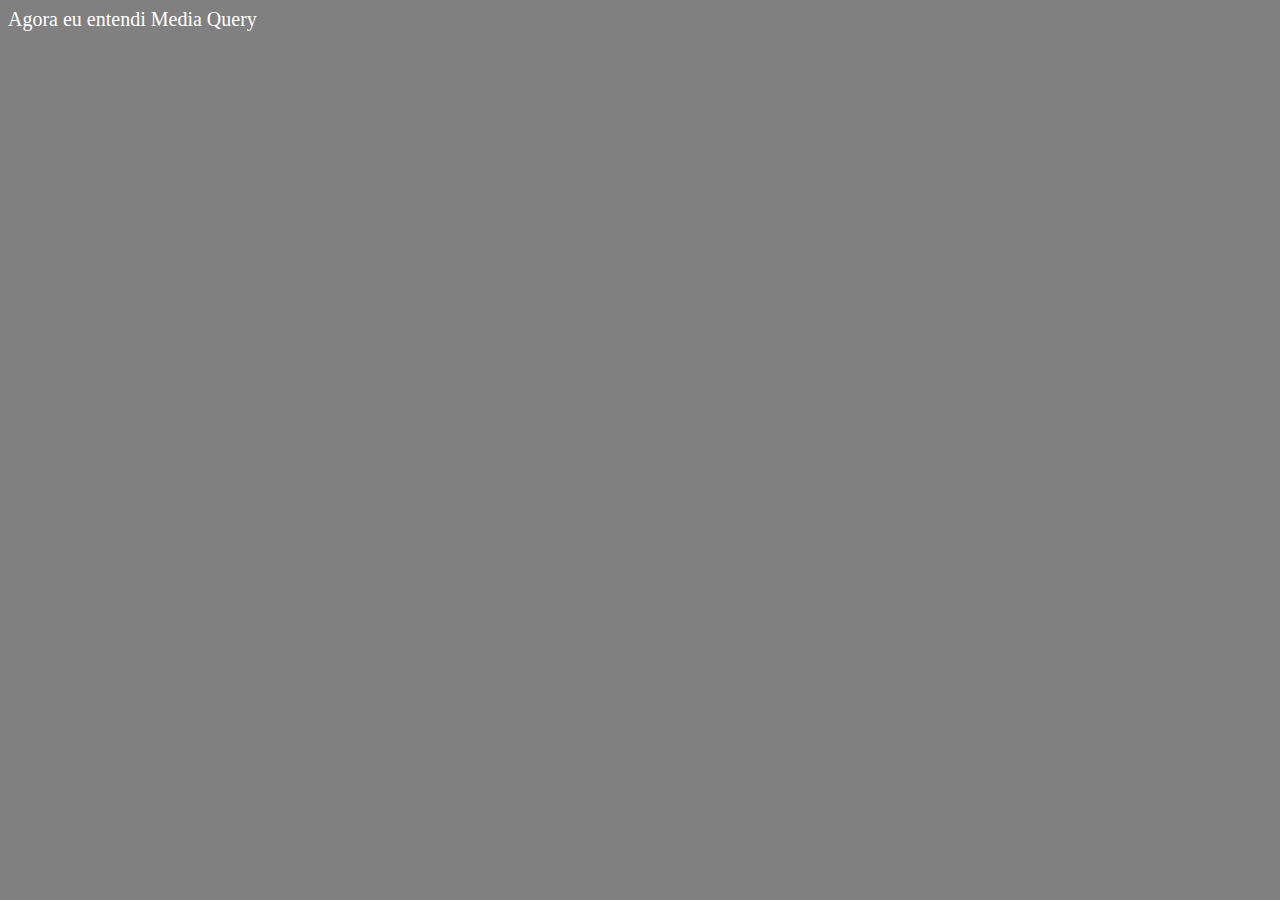
<file: SitePizzaria/media-query.html>
<!DOCTYPE html>
<html lang="en">
<head>
    <meta charset="UTF-8">
    <meta name="viewport" content="widtd=device width, initial-scale=11.0">
    <title>Document</title>
    <style>
        body {
            background-color:black;
            color:white;
            font-size: 20px;
        }
        
        @media screen and (min-width: 300px) and (max-width: 600px)    {
            body {  background-color: yellowgreen;  }
        }

        @media screen and (min-width: 601px) and (max-width: 1000px)    {
            body {  background-color: yellow; color:black}
        }

        @media screen and (min-width: 1001px) {
            body { background-color: gray}
        }

    </style>
</head>
<body>
    Agora eu entendi Media Query
</body>
</html>
</file>
